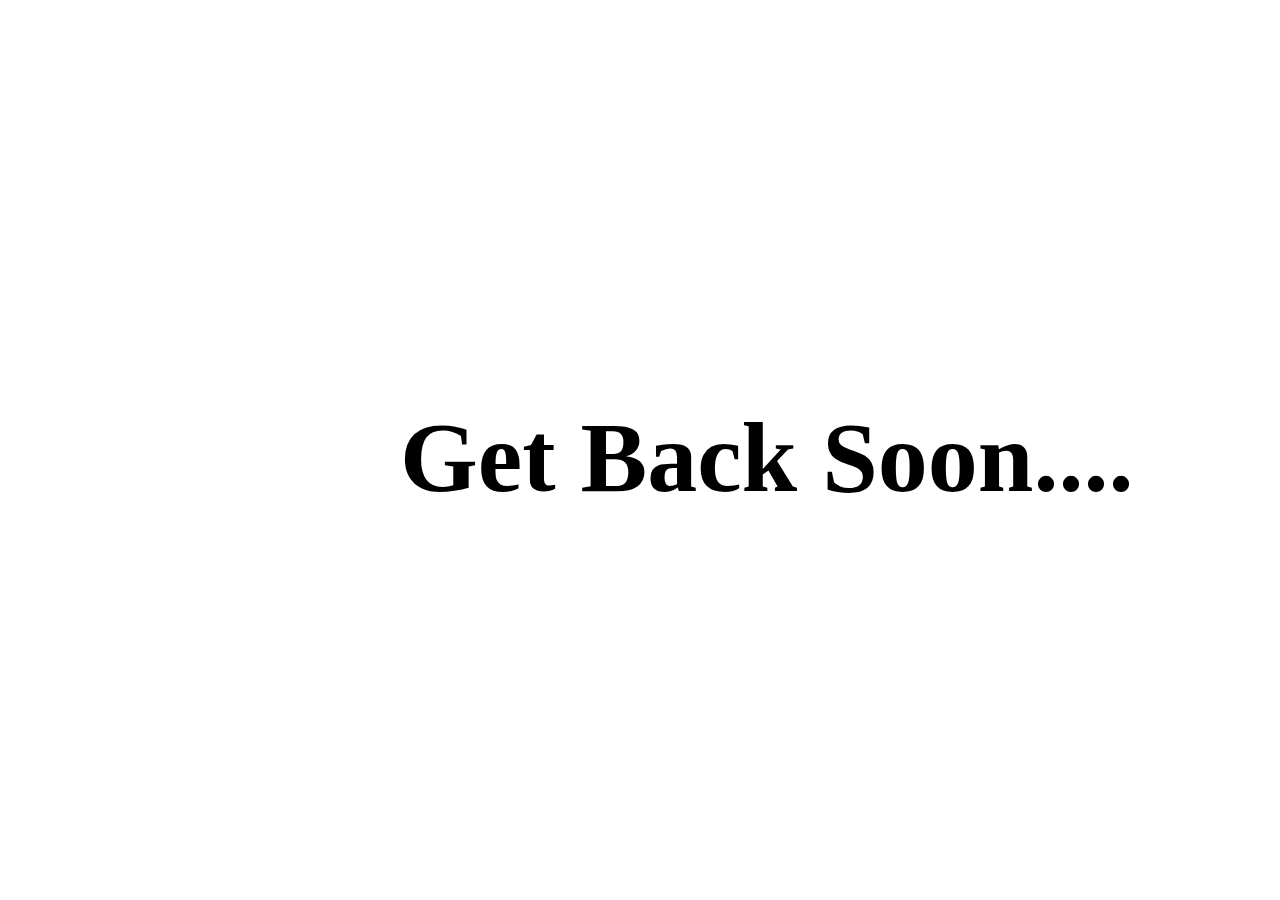
<file: shopping-site/anniversery.html>
<!DOCTYPE html>
<html lang="en">
<head>
    <meta charset="UTF-8">
    <meta name="viewport" content="width=device-width, initial-scale=1.0">
    <title>Computers & Laptops</title>
</head>
<body>
    <div style="position:absolute; top:400px; left:400px; font-size: 100px; font-weight:bold;">Get Back Soon....</div>
</body>
</html>
</file>
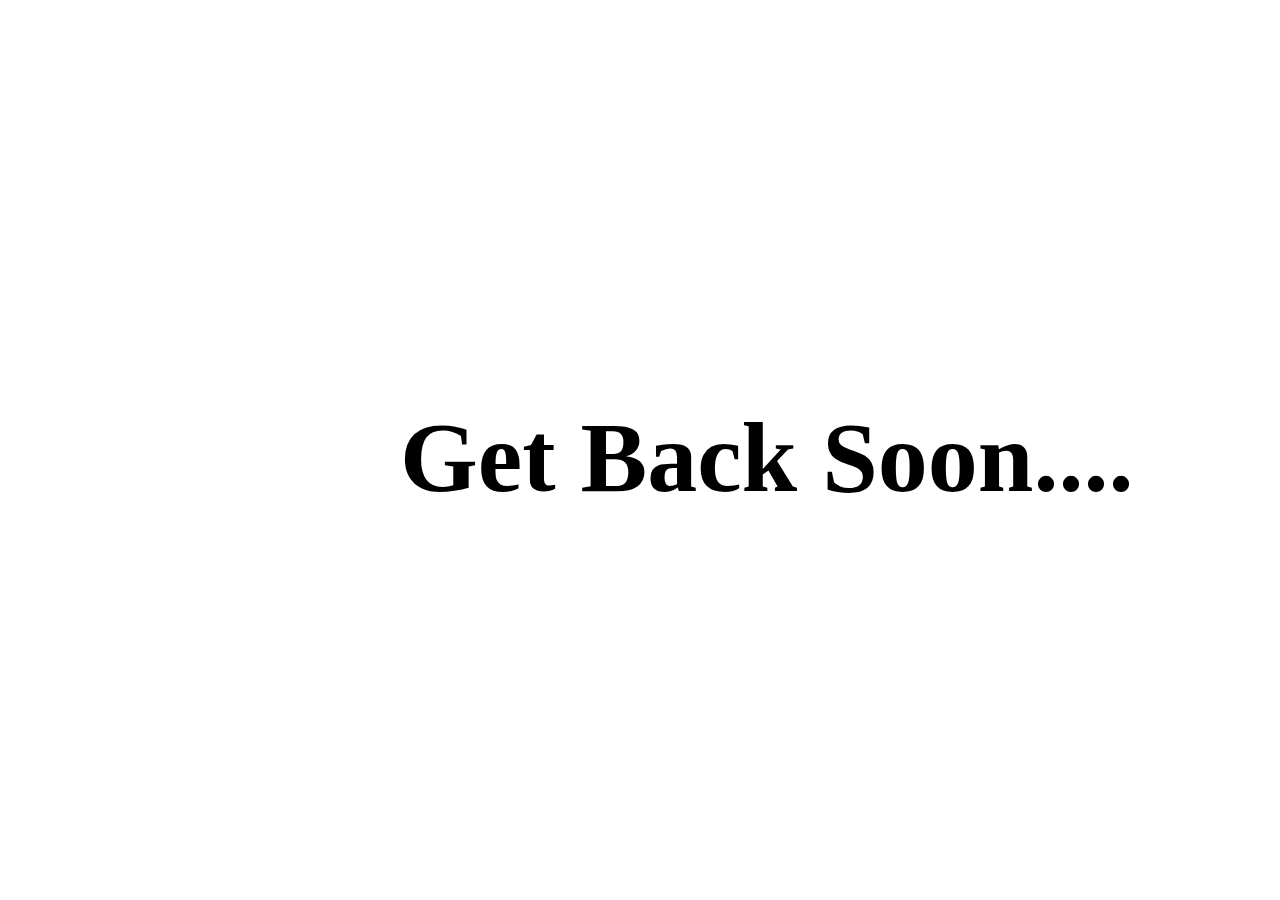
<file: shopping-site/birthday.html>
<!DOCTYPE html>
<html lang="en">
<head>
    <meta charset="UTF-8">
    <meta name="viewport" content="width=device-width, initial-scale=1.0">
    <title>Mobiles</title>
</head>
<body>
    <div style="position:absolute; top:400px; left:400px; font-size: 100px; font-weight:bold;">Get Back Soon....</div>
</body>
</html>
</file>
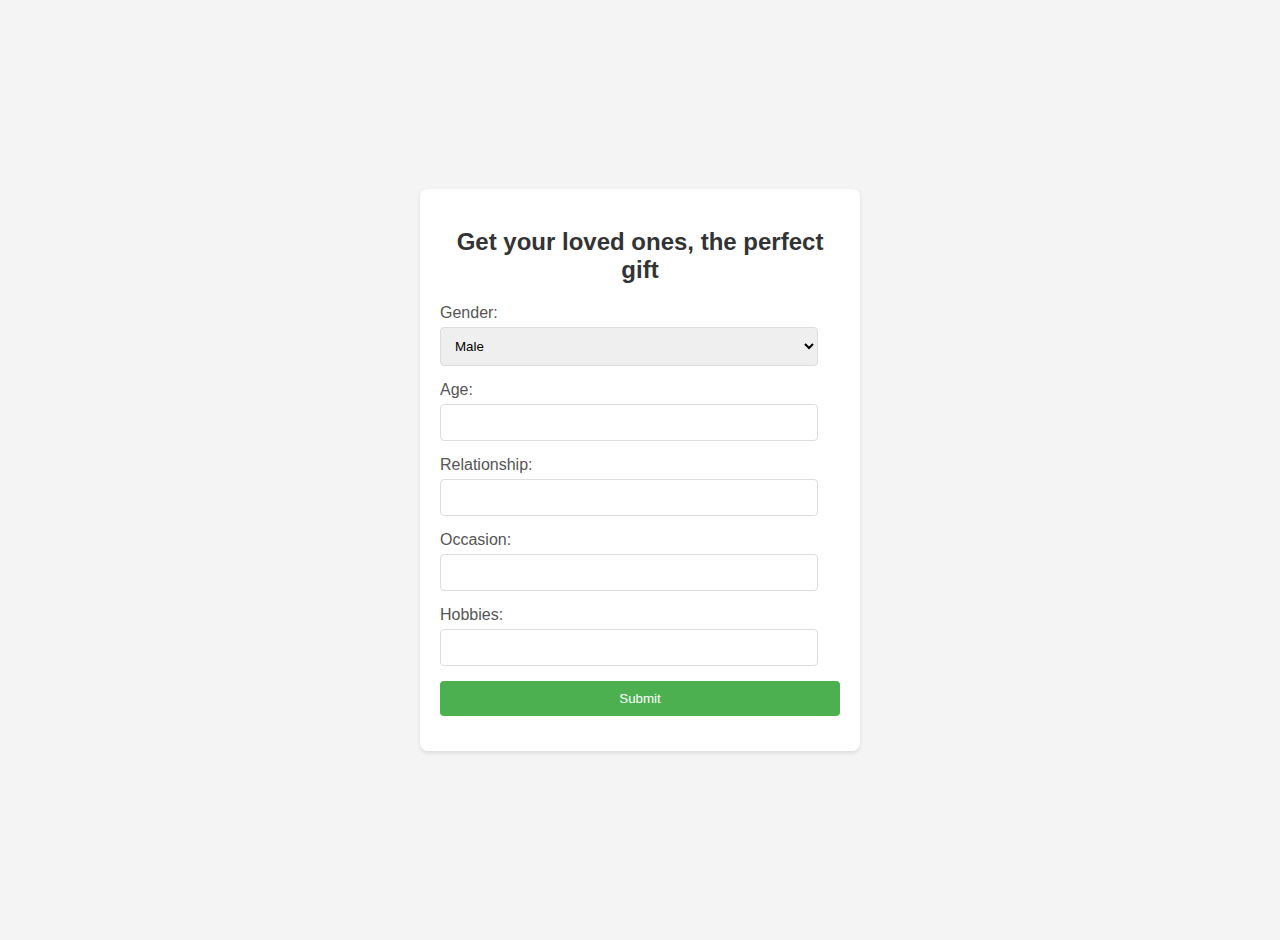
<file: shopping-site/form.html>
<!DOCTYPE html>
<html lang="en">
<head>
    <meta charset="UTF-8">
    <meta name="viewport" content="width=device-width, initial-scale=1.0">
    <title>Answer these questions</title>
    <style>
        body {
            font-family: sans-serif;
            margin: 0;
            padding: 20px;
            background-color: #f4f4f4;
            display: flex;
            justify-content: center;
            align-items: center;
            min-height: 100vh;
        }

        .form-container {
            background-color: white;
            padding: 20px;
            border-radius: 8px;
            box-shadow: 0 2px 4px rgba(0, 0, 0, 0.1);
            width: 400px;
        }

        .form-container h2 {
            text-align: center;
            margin-bottom: 20px;
            color: #333;
        }

        .form-group {
            margin-bottom: 15px;
        }

        .form-group label {
            display: block;
            margin-bottom: 5px;
            color: #555;
        }

        .form-group input,
        .form-group textarea,
        .form-group select {
            width: calc(100% - 22px);
            padding: 10px;
            border: 1px solid #ddd;
            border-radius: 4px;
            box-sizing: border-box;
        }

        .form-group textarea {
            resize: vertical;
        }

        .form-group button {
            background-color: #4CAF50;
            color: white;
            padding: 10px 15px;
            border: none;
            border-radius: 4px;
            cursor: pointer;
            width: 100%;
        }

        .form-group button:hover {
            background-color: #45a049;
        }

        .error-message {
            color: red;
            font-size: 0.9em;
            margin-top: 5px;
        }
    </style>
</head>
<body>
    <div class="form-container">
        <h2>Get your loved ones, the perfect gift</h2>
        <form id="websiteForm">
            <div class="form-group">
                <label for="gender">Gender:</label>
                <select id="gender" name="gender" required>
                    <option value="Male">Male</option>
                    <option value="Female">Female</option>
                    <option value="Unisex">Unisex</option>
                </select>
                <div class="error-message" id="genderError"></div>
            </div>
            <div class="form-group">
                <label for="age">Age:</label>
                <input type="number" id="age" name="age" required>
                <div class="error-message" id="ageError"></div>
            </div>
            <div class="form-group">
                <label for="relationship">Relationship:</label>
                <input type="text" id="relationship" name="relationship" required>
                <div class="error-message" id="relationshipError"></div>
            </div>
            <div class="form-group">
                <label for="occasion">Occasion:</label>
                <input type="text" id="occasion" name="occasion" required>
                <div class="error-message" id="occasionError"></div>
            </div>
            <div class="form-group">
                <label for="hobby">Hobbies:</label>
                <input type="text" id="hobby" name="hobby" required>
                <div class="error-message" id="hobbyError"></div>
            </div>
            <div class="form-group">
                <button type="button" onclick="submitForm()">Submit</button>
            </div>
        </form>
        <div id="recommendations"></div>
    </div>

    <script>
        function submitForm() {
            let isValid = true;
            const gender = document.getElementById('gender').value;
            const age = document.getElementById('age').value;
            const relationship = document.getElementById('relationship').value;
            const occasion = document.getElementById('occasion').value;
            const hobby = document.getElementById('hobby').value;

            const genderError = document.getElementById('genderError');
            const ageError = document.getElementById('ageError');
            const relationshipError = document.getElementById('relationshipError');
            const occasionError = document.getElementById('occasionError');
            const hobbyError = document.getElementById('hobbyError');

            genderError.textContent = '';
            ageError.textContent = '';
            relationshipError.textContent = '';
            occasionError.textContent = '';
            hobbyError.textContent = '';

            if (!gender) {
                genderError.textContent = 'Gender is required.';
                isValid = false;
            }
            if (!age) {
                ageError.textContent = 'Age is required.';
                isValid = false;
            }
            if (!relationship) {
                relationshipError.textContent = 'Relationship is required.';
                isValid = false;
            }
            if (!occasion) {
                occasionError.textContent = 'Occasion is required.';
                isValid = false;
            }
            if (!hobby) {
                hobbyError.textContent = 'Hobby is required.';
                isValid = false;
            }

            if (isValid) {
                fetch('http://127.0.0.1:5000/recommend', {
                    method: 'POST',
                    headers: {
                        'Content-Type': 'application/json',
                    },
                    body: JSON.stringify({ gender, age: parseInt(age), relationship, occasion, hobby }),
                })
                .then(response => response.json())
                .then(data => {
                    displayRecommendations(data);
                })
                .catch(error => {
                    console.error('Error:', error);
                    document.getElementById('recommendations').innerHTML = '<p>Error fetching recommendations.</p>';
                });
            }
        }

        function displayRecommendations(recommendations) {
            const recommendationsDiv = document.getElementById('recommendations');
            recommendationsDiv.innerHTML = '<h2>Recommended Gifts:</h2>';

            if (recommendations.length > 0) {
                recommendations.forEach(gift => {
                    recommendationsDiv.innerHTML += `
                        <p><strong>Gift:</strong> ${gift.gift}</p>
                        <p><strong>Predicted Rating:</strong> ${gift.predicted_rating}</p>
                        <p><a href="${gift.link}" target="_blank">Link</a></p>
                        <hr>
                    `;
                });
            } else {
                recommendationsDiv.innerHTML += '<p>No recommendations found.</p>';
            }
        }
    </script>
</body>
</html>
</file>
